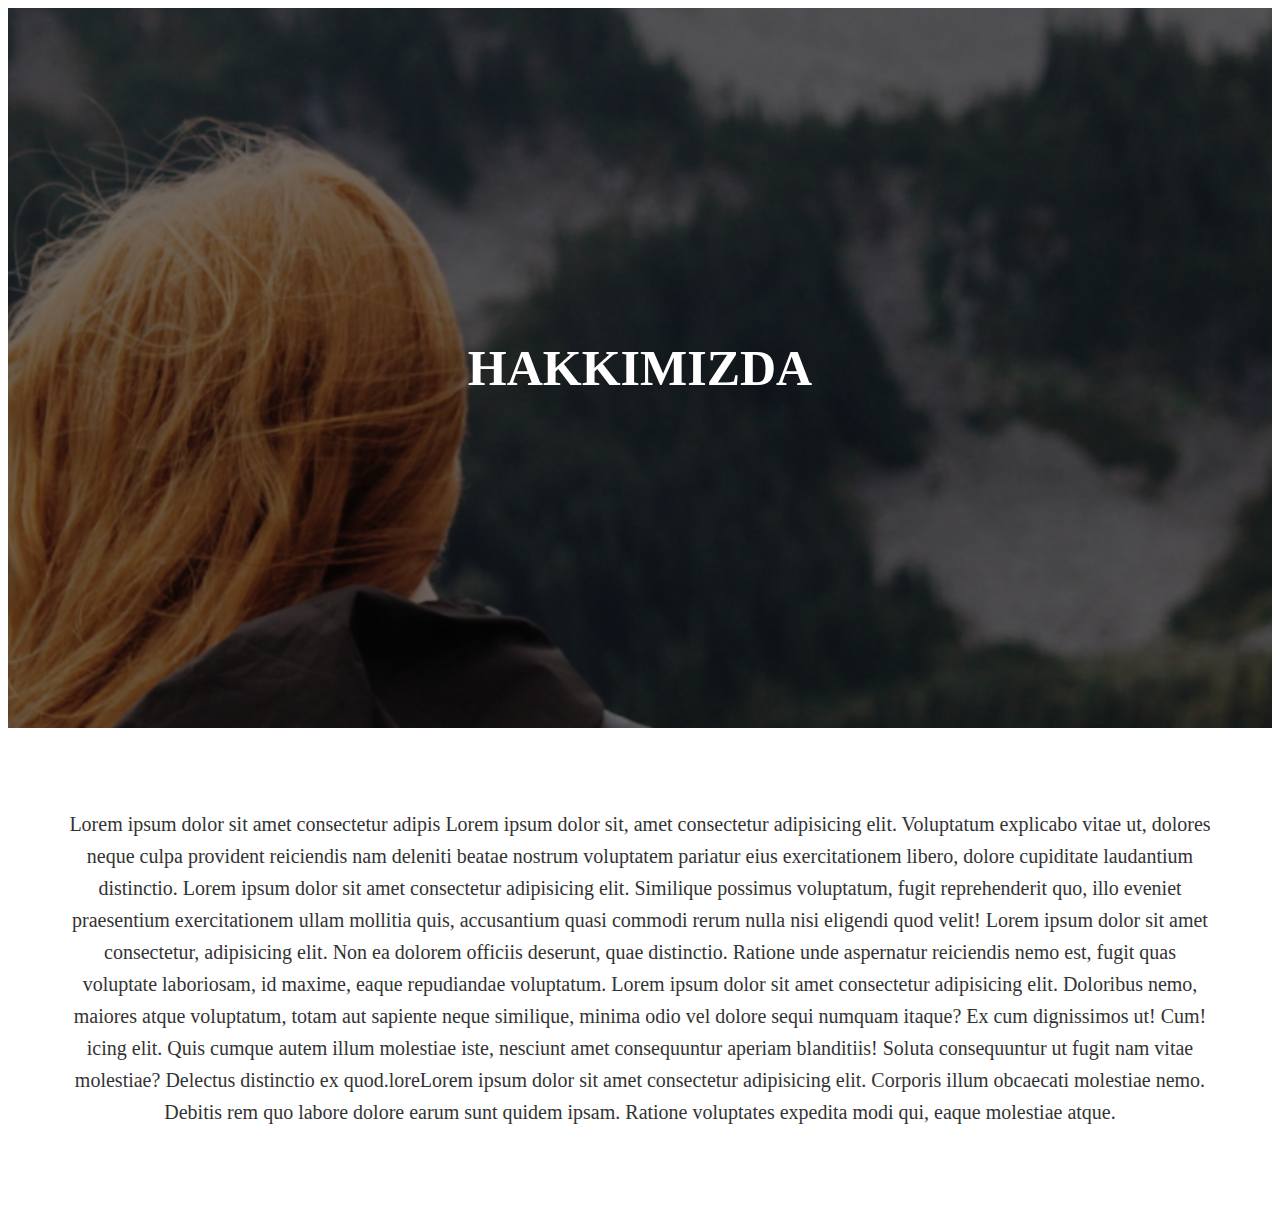
<file: home/about.html>
<!DOCTYPE html>
<html lang="en">
<head>
    <meta charset="UTF-8">
    <meta name="viewport" content="width=device-width, initial-scale=1.0">
    <title>Document</title>
    <link rel="stylesheet" href="style.css">
</head>
<body>
    <div class="about">
        <h1>HAKKIMIZDA</h1>
    </div>
    <div class="content">
        <p>
            Lorem ipsum dolor sit amet consectetur adipis Lorem ipsum dolor sit, amet consectetur adipisicing elit. Voluptatum explicabo vitae 
            ut, dolores neque culpa provident reiciendis nam deleniti beatae nostrum voluptatem pariatur eius exercitationem libero, dolore cupiditate laudantium distinctio. Lorem ipsum dolor sit amet consectetur adipisicing elit. Similique possimus voluptatum, fugit reprehenderit quo, illo eveniet praesentium exercitationem ullam mollitia quis, accusantium quasi commodi rerum nulla nisi eligendi quod velit! Lorem ipsum dolor sit amet consectetur, adipisicing elit. Non ea dolorem officiis deserunt, quae distinctio. Ratione unde aspernatur reiciendis nemo est, fugit quas voluptate laboriosam, id maxime, eaque repudiandae voluptatum. Lorem ipsum dolor sit amet consectetur adipisicing elit. Doloribus nemo, maiores atque voluptatum, totam aut sapiente neque similique, minima odio vel dolore sequi numquam itaque? Ex cum dignissimos ut! Cum! icing elit. Quis cumque autem illum molestiae iste, nesciunt amet consequuntur aperiam blanditiis! Soluta consequuntur ut fugit nam vitae molestiae? Delectus distinctio ex quod.loreLorem ipsum dolor sit amet consectetur adipisicing elit. Corporis illum obcaecati molestiae nemo. Debitis rem quo labore dolore earum sunt quidem ipsam. Ratione voluptates expedita modi qui, eaque molestiae atque.
        </p>

    </div>
</body>
</html>
</file>
<file: home/style.css>
body, header{
    height: 100%;
}
header .logo{
    display: flex;
    justify-content: center;
}

nav{
    display: flex;
    text-align: center;
}
nav a{
    text-decoration: none;
    color: rgb(0, 0, 0);

}
ul{
    margin-top: 40px;
    margin-left: 105px;
}
li{
    display: inline;
    margin-right: 35px;
    list-style-type: none;
}
.buton button{
    background-color: rgb(42, 204, 69);
    color: #ffffff;
    font-size: 15px;
    border: none;
    padding: 10px 20px;
    cursor: pointer;
    margin: 25px 15px; 
    border-radius: 5px;

}
.about h1{
    text-align: center;
    z-index: 2;
    font-size: 50px;
    
}
.about{
    background-image:url(about.png);
    height: 100%;
    background-size: cover;
    background-position: center; 
    height: 80vh; 
    display: flex;
    justify-content: center; 
    align-items: center; 
    color: white;
    text-align: center;
    position: relative; 
    
}
.about ::before {
    content: "";
    position: absolute;
    top: 0;
    left: 0;
    right: 0;
    bottom: 0;
    background-color: rgba(0, 0, 0, 0.5);  
    z-index: -1; 
}
.content{
    padding: 60px;
    text-align: center;
}
.content p{
    line-height: 1.6;
    font-size: 20px;
    color: #333;
}
</file>
